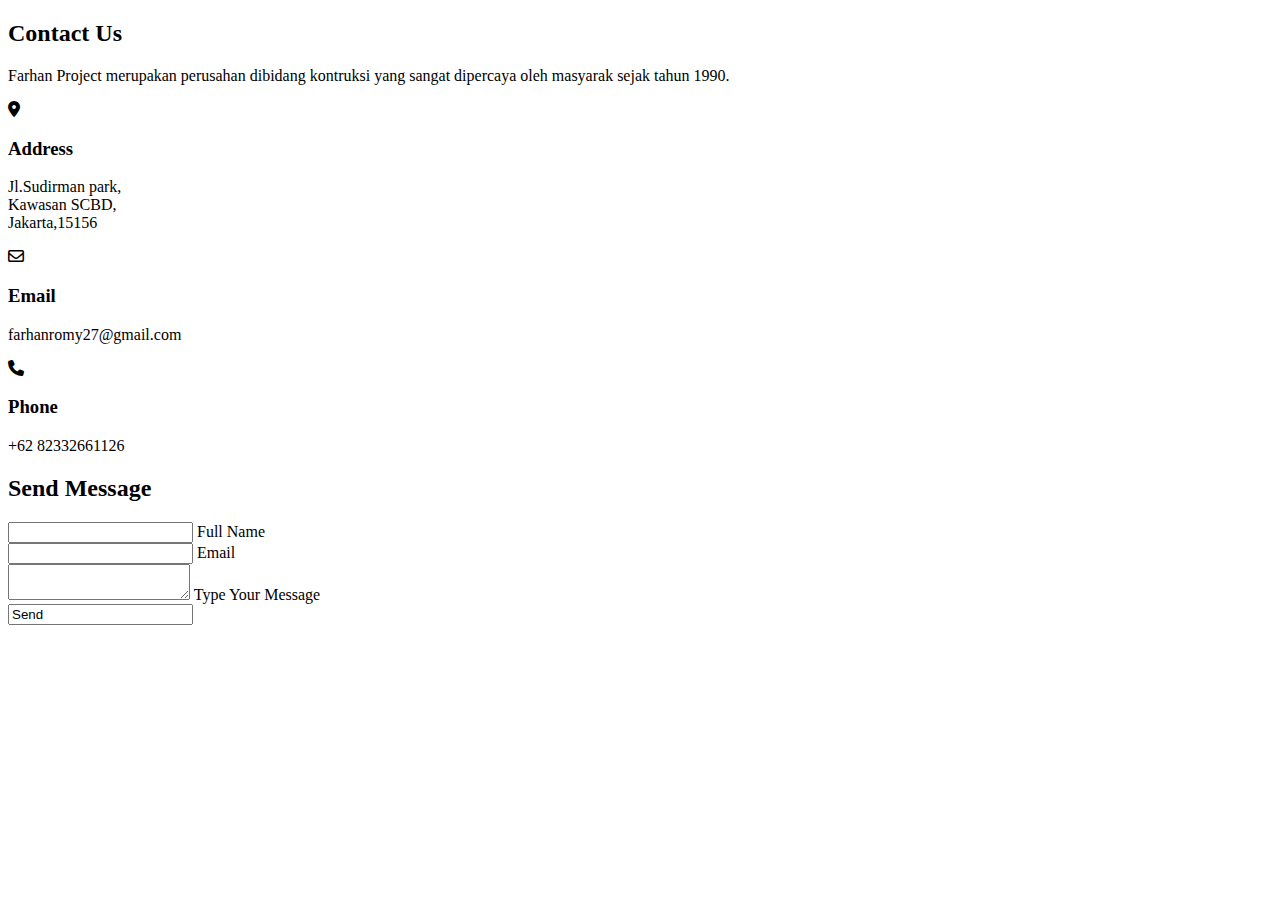
<file: contact.html>
<!DOCTYPE html>
<html lang="en">
<head>
    <meta charset="UTF-8">
    <meta http-equiv="X-UA-Compatible" content="IE=edge">
    <meta name="viewport" content="width=device-width, initial-scale=1.0">
    <title>Document</title>
    <link rel="stylesheet" href="https://cdnjs.cloudflare.com/ajax/libs/font-awesome/6.4.0/css/all.min.css">
    <link href="E:\project java\HTML\contact.css" rel ="stylesheet" type="text/css">
</head>
<body>
    <section class="contact">
        <div class="content">
            <h2>Contact Us</h2>
            <p>Farhan Project merupakan perusahan dibidang kontruksi yang sangat dipercaya oleh masyarak sejak tahun 1990.</p>
        </div>
        <div class="container">
            <div class="contactInfo">
                <div class="box">
                    <div class="icon"><i class="fa-solid fa-location-dot"></i></div>
                    <div class="text">
                        <h3>Address</h3>
                        <p>Jl.Sudirman park, <br>Kawasan SCBD,<br>Jakarta,15156</p>
                    </div>
                </div>
                <div class="box">
                    <div class="icon"><i class="fa-regular fa-envelope"></i></div>
                    <div class="text">
                        <h3>Email</h3>
                        <p>farhanromy27@gmail.com</p>
                    </div>
                </div>
                <div class="box">
                    <div class="icon"><i class="fa-solid fa-phone"></i></div>
                    <div class="text">
                        <h3>Phone</h3>
                        <p>+62 82332661126</p>
                    </div>
                </div>
            </div>
            <div class="contactForm">
                <form>
                    <h2>Send Message</h2>
                    <div class="inputBox">
                        <input type="text" name="" required="required">
                        <span>Full Name</span>
                    </div>
                    <div class="inputBox">
                        <input type="text" name="" required="required">
                        <span>Email</span>
                    </div>
                    <div class="inputBox">
                        <textarea required="required"></textarea>
                        <span>Type Your Message</span>
                    </div>
                    <div class="inputBox">
                        <input   name="" value="Send">
                    </div>
                </form>
            </div>
        </div>
    </section>
    
</body>
</html>
</file>
